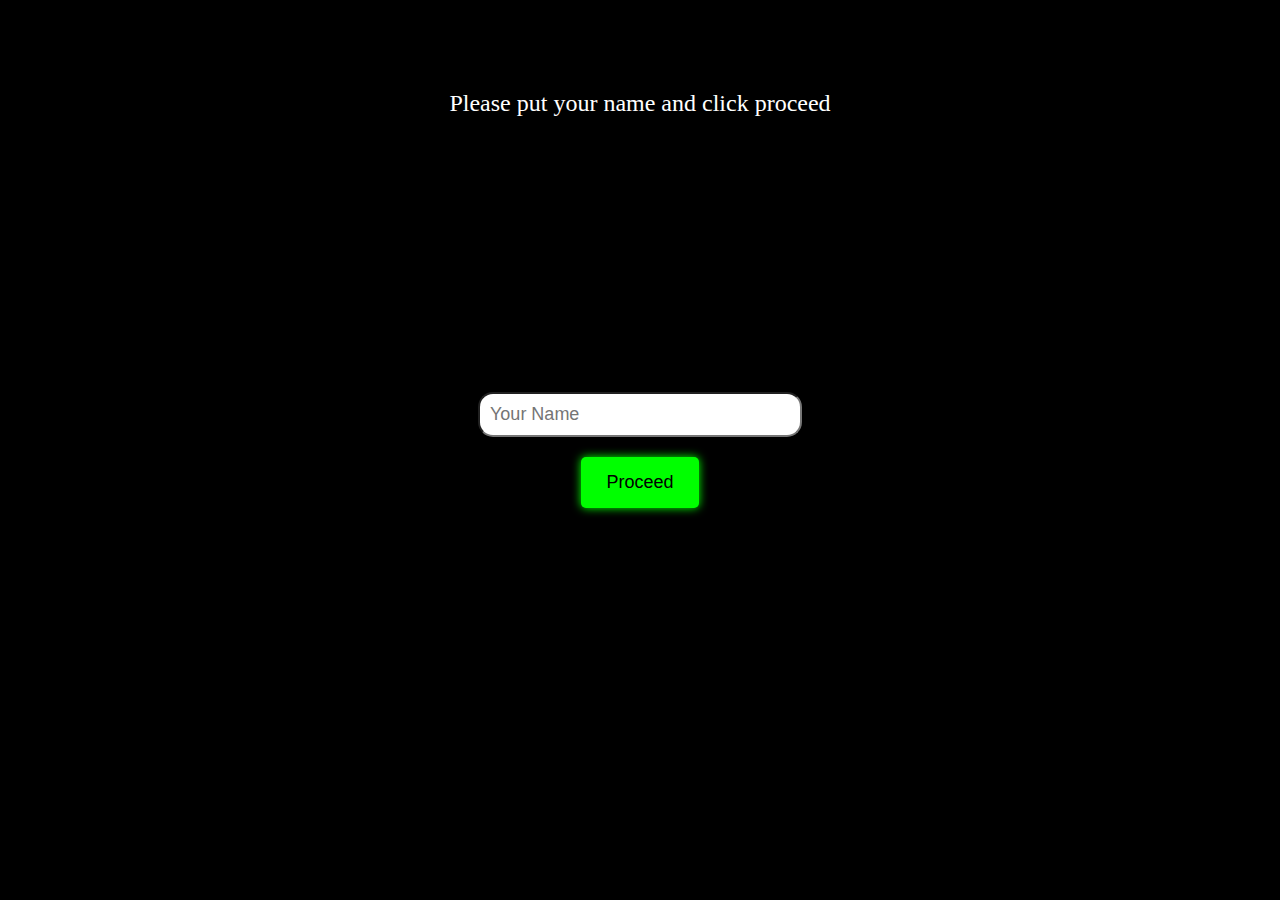
<file: index.html>
<!DOCTYPE html>
<html lang="en">
<head>
    <meta charset="UTF-8">
    <meta http-equiv="X-UA-Compatible" content="IE=edge">
    <meta name="viewport" content="width=device-width, initial-scale=1.0">
    <title>Welcome unknown person</title>
    <link rel="stylesheet" href="style.css">
    <style>
        body {
            display: flex;
            align-items: center;
            justify-content: center;
            height: 100vh;
            margin: 0;
            background-color: black;
            color: white;
            overflow: hidden; /* Hide overflow to prevent scrollbar */
            position: relative;
        }

        #input-container {
            text-align: center;
        }

        .large-input {
            width: 300px;
            padding: 10px;
            font-size: 18px;
            border-radius: 15px;
            margin-bottom: 20px;
        }

        .large-button {
            padding: 15px 25px;
            font-size: 18px;
            background-color: #00ff00; /* Button color */
            color: black;
            border: none;
            border-radius: 5px;
            cursor: pointer;
            box-shadow: 0 0 10px #00ff00; /* Glow effect */
        }

        .large-button:hover {
            box-shadow: 0 0 20px #00ff00; /* Enhanced glow on hover */
        }

        /* Animation for the background text */
        @keyframes glowAnimation {
            0%, 100% { opacity: 0; text-shadow: 0 0 10px #00ff00; }
            45%, 55% { opacity: 1; text-shadow: 0 0 20px #00ff00; }
        }

        .animated-text {
            position: absolute;
            font-size: 24px;
            animation: glowAnimation 5s infinite; /* Adjust the duration as needed */
            left: 50%; /* Initially centered horizontally */
            top: 10%; /* Initially positioned above the input container */
            transform: translateX(-50%); /* Center horizontally */
        }
    </style>
</head>
<body>
    <div id="input-container">
        <input type="text" id="userName" name="userName" placeholder="Your Name" class="large-input">
        <br>
        <button onclick="proceedToGreeting()" class="large-button">Proceed</button>
    </div>

    <!-- Animated background text -->
    <div id="animatedText" class="animated-text">Please put your name and click proceed</div>

    <script>
        function proceedToGreeting() {
            var userName = document.getElementById('userName').value;

            // Check if the userName is not empty
            if (userName.trim() !== "") {
                // Redirect to index.html with the username as a query parameter
                window.location.href = 'inside.html?username=' + encodeURIComponent(userName);
            } else {
                alert("Please enter your name before proceeding.");
            }
        }

        // JavaScript for random movement
        const animatedText = document.getElementById('animatedText');
        const inputContainer = document.getElementById('input-container');

        function moveRandomly() {
            const bufferZone = 50; // Adjust the buffer zone as needed
            const maxX = window.innerWidth - animatedText.clientWidth;
            const maxY = window.innerHeight - animatedText.clientHeight;

            let randomX, randomY;

            do {
                randomX = Math.random() * maxX;
                randomY = Math.random() * maxY;
            } while (
                // Check proximity to input and button
                randomX > inputContainer.offsetLeft - animatedText.clientWidth - bufferZone &&
                randomX < inputContainer.offsetLeft + inputContainer.offsetWidth + bufferZone &&
                randomY > inputContainer.offsetTop - animatedText.clientHeight - bufferZone &&
                randomY < inputContainer.offsetTop + inputContainer.offsetHeight + bufferZone
            );

            animatedText.style.left = randomX + 'px';
            animatedText.style.top = randomY + 'px';
        }

        // Move the text randomly after fade-out and randomize position during fade-in
        animatedText.addEventListener('animationiteration', function () {
            moveRandomly();
            changeText();
        });

        // Function to change the text randomly
        function changeText() {
            const texts = ["Whats on the other side?", "Do you wanna know?"];
            const randomText = texts[Math.floor(Math.random() * texts.length)];
            animatedText.textContent = randomText;
        }
    </script>
</body>
</html>
</file>
<file: style.css>
/* Style for the confetti */
#confetti {
    height: 100%;
    left: 0;
    position: fixed;
    top: 0;
    width: 100%;
    z-index: 2;
    opacity: 0.9; /* Set the opacity value as needed (0.0 to 1.0) */
}

html {
    box-sizing: border-box;
    font-size: 16px;
}

body, h1, h2, h3, h4, h5, h6, p, ol, ul {
    margin: 0;
    padding: 0;
    font-weight: normal;
}

body {
    background-color: black;
}

/* Style for the personalized greeting */
#greeting-container {
    position: absolute;
    top: 50%;
    left: 50%;
    transform: translate(-50%, -50%);
    text-align: center;
    margin-top: 20px;
    z-index: 1; /* Ensure it's above other elements */
}

#greeting-container h3 {
    color: #fff;
    text-shadow: 0 0 10px #efd407; /* Green shadow */
    font-size: 67px;
    z-index: 1; /* Ensure it's above other elements */
}

/* Additional message style */
#greeting-container p {
    color: #fff;
    font-size: 35px;
    margin-top: 20px;
    text-shadow: 0 0 10px #efd407; /* Green shadow */
    z-index: 1; /* Ensure it's above other elements */


}
</file>
